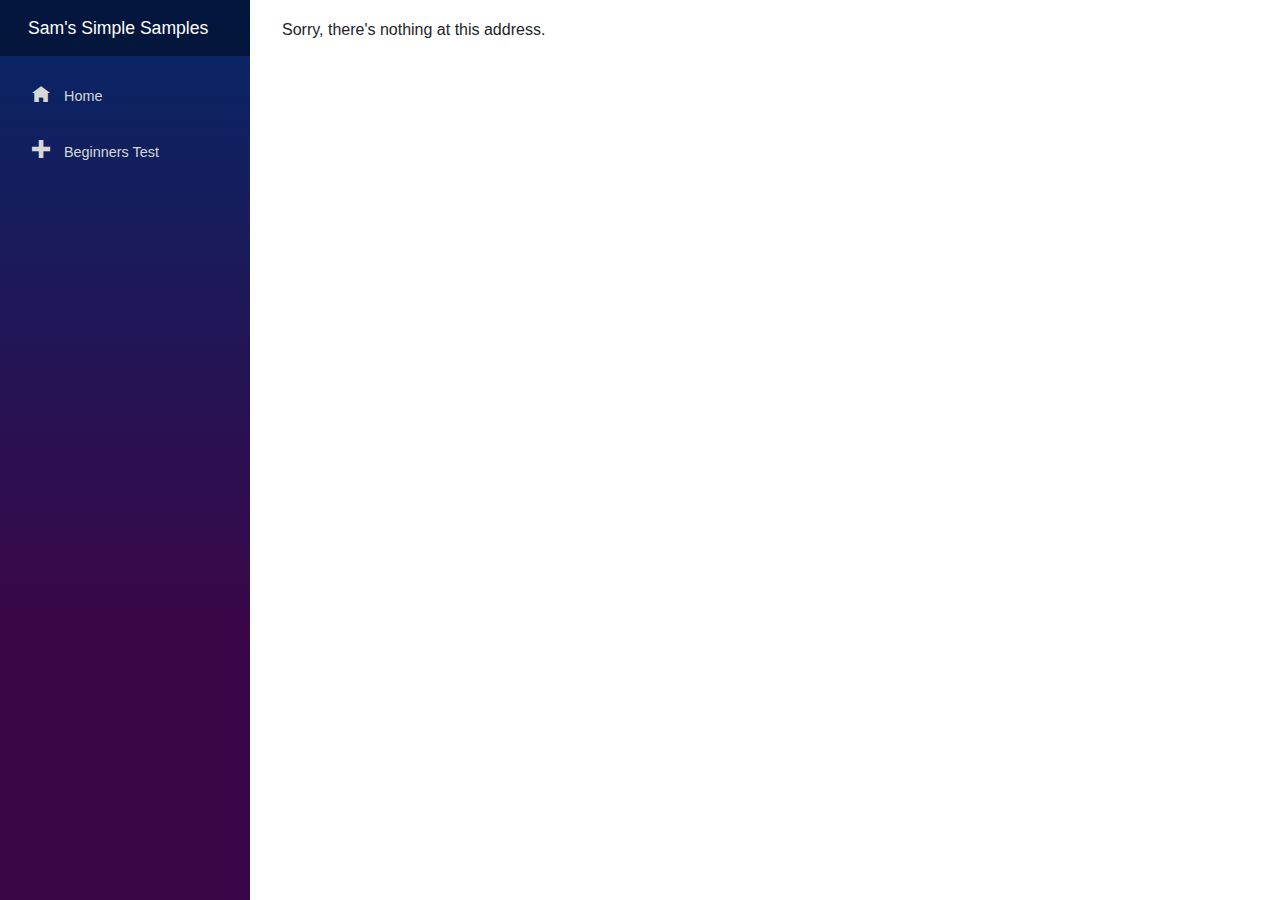
<file: index.html>
<!DOCTYPE html>
<html lang="en">

<head>
    <meta charset="utf-8" />
    <meta name="viewport" content="width=device-width, initial-scale=1.0, maximum-scale=1.0, user-scalable=no" />
    <title>simplesamples.github.io</title>
    <base href="/simplesamples.github.io" />
    <link href="css/bootstrap/bootstrap.min.css" rel="stylesheet" />
    <link href="css/app.css" rel="stylesheet" />
    <link href="simplesamples.github.io.styles.css" rel="stylesheet" />
</head>

<body>
    <div id="app">Loading...</div>

    <div id="blazor-error-ui">
        An unhandled error has occurred.
        <a href="" class="reload">Reload</a>
        <a class="dismiss">🗙</a>
    </div>
    <script src="_framework/blazor.webassembly.js"></script>
</body>

</html>
</file>
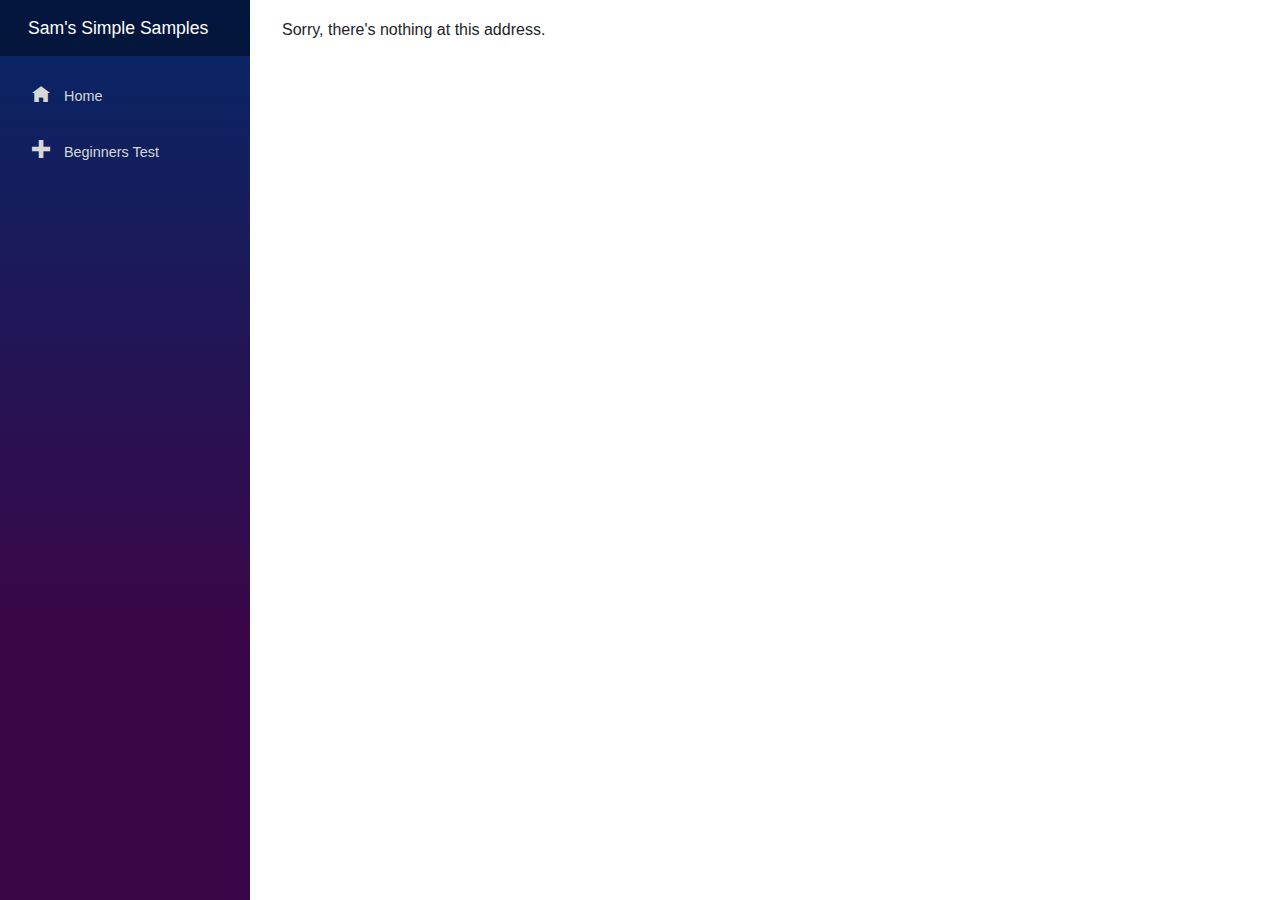
<file: wwwroot/index.html>
<!DOCTYPE html>
<html lang="en">

<head>
    <meta charset="utf-8" />
    <meta name="viewport" content="width=device-width, initial-scale=1.0, maximum-scale=1.0, user-scalable=no" />
    <title>simplesamples.github.io</title>
    <base href="/" />
    <link href="css/bootstrap/bootstrap.min.css" rel="stylesheet" />
    <link href="css/app.css" rel="stylesheet" />
    <link href="simplesamples.github.io.styles.css" rel="stylesheet" />
</head>

<body>
    <div id="app">Loading...</div>

    <div id="blazor-error-ui">
        An unhandled error has occurred.
        <a href="" class="reload">Reload</a>
        <a class="dismiss">🗙</a>
    </div>
    <script src="_framework/blazor.webassembly.js"></script>
</body>

</html>
</file>
<file: simplesamples.github.io.styles.css>
/* /Shared/MainLayout.razor.rz.scp.css */
.page[b-feyfr8xfml] {
    position: relative;
    display: flex;
    flex-direction: column;
}

main[b-feyfr8xfml] {
    flex: 1;
}

.sidebar[b-feyfr8xfml] {
    background-image: linear-gradient(180deg, rgb(5, 39, 103) 0%, #3a0647 70%);
}

.top-row[b-feyfr8xfml] {
    background-color: #f7f7f7;
    border-bottom: 1px solid #d6d5d5;
    justify-content: flex-end;
    height: 3.5rem;
    display: flex;
    align-items: center;
}

    .top-row[b-feyfr8xfml]  a, .top-row[b-feyfr8xfml]  .btn-link {
        white-space: nowrap;
        margin-left: 1.5rem;
        text-decoration: none;
    }

    .top-row[b-feyfr8xfml]  a:hover, .top-row[b-feyfr8xfml]  .btn-link:hover {
        text-decoration: underline;
    }

    .top-row[b-feyfr8xfml]  a:first-child {
        overflow: hidden;
        text-overflow: ellipsis;
    }

@media (max-width: 640.98px) {
    .top-row:not(.auth)[b-feyfr8xfml] {
        display: none;
    }

    .top-row.auth[b-feyfr8xfml] {
        justify-content: space-between;
    }

    .top-row[b-feyfr8xfml]  a, .top-row[b-feyfr8xfml]  .btn-link {
        margin-left: 0;
    }
}

@media (min-width: 641px) {
    .page[b-feyfr8xfml] {
        flex-direction: row;
    }

    .sidebar[b-feyfr8xfml] {
        width: 250px;
        height: 100vh;
        position: sticky;
        top: 0;
    }

    .top-row[b-feyfr8xfml] {
        position: sticky;
        top: 0;
        z-index: 1;
    }

    .top-row.auth[b-feyfr8xfml]  a:first-child {
        flex: 1;
        text-align: right;
        width: 0;
    }

    .top-row[b-feyfr8xfml], article[b-feyfr8xfml] {
        padding-left: 2rem !important;
        padding-right: 1.5rem !important;
    }
}
/* /Shared/NavMenu.razor.rz.scp.css */
.navbar-toggler[b-5v486a6wlp] {
    background-color: rgba(255, 255, 255, 0.1);
}

.top-row[b-5v486a6wlp] {
    height: 3.5rem;
    background-color: rgba(0,0,0,0.4);
}

.navbar-brand[b-5v486a6wlp] {
    font-size: 1.1rem;
}

.oi[b-5v486a6wlp] {
    width: 2rem;
    font-size: 1.1rem;
    vertical-align: text-top;
    top: -2px;
}

.nav-item[b-5v486a6wlp] {
    font-size: 0.9rem;
    padding-bottom: 0.5rem;
}

    .nav-item:first-of-type[b-5v486a6wlp] {
        padding-top: 1rem;
    }

    .nav-item:last-of-type[b-5v486a6wlp] {
        padding-bottom: 1rem;
    }

    .nav-item[b-5v486a6wlp]  a {
        color: #d7d7d7;
        border-radius: 4px;
        height: 3rem;
        display: flex;
        align-items: center;
        line-height: 3rem;
    }

.nav-item[b-5v486a6wlp]  a.active {
    background-color: rgba(255,255,255,0.25);
    color: white;
}

.nav-item[b-5v486a6wlp]  a:hover {
    background-color: rgba(255,255,255,0.1);
    color: white;
}

@media (min-width: 641px) {
    .navbar-toggler[b-5v486a6wlp] {
        display: none;
    }

    .collapse[b-5v486a6wlp] {
        /* Never collapse the sidebar for wide screens */
        display: block;
    }
}
</file>
<file: css/app.css>
﻿@import url('open-iconic/font/css/open-iconic-bootstrap.min.css');

html, body {
    font-family: 'Helvetica Neue', Helvetica, Arial, sans-serif;
}

h1:focus {
    outline: none;
}

a, .btn-link {
    color: #0071c1;
}

.btn-primary {
    color: #fff;
    background-color: #1b6ec2;
    border-color: #1861ac;
}

.content {
    padding-top: 1.1rem;
}

.valid.modified:not([type=checkbox]) {
    outline: 1px solid #26b050;
}

.invalid {
    outline: 1px solid red;
}

.validation-message {
    color: red;
}

#blazor-error-ui {
    background: lightyellow;
    bottom: 0;
    box-shadow: 0 -1px 2px rgba(0, 0, 0, 0.2);
    display: none;
    left: 0;
    padding: 0.6rem 1.25rem 0.7rem 1.25rem;
    position: fixed;
    width: 100%;
    z-index: 1000;
}

    #blazor-error-ui .dismiss {
        cursor: pointer;
        position: absolute;
        right: 0.75rem;
        top: 0.5rem;
    }

.blazor-error-boundary {
    background: url([data-uri]) no-repeat 1rem/1.8rem, #b32121;
    padding: 1rem 1rem 1rem 3.7rem;
    color: white;
}

    .blazor-error-boundary::after {
        content: "An error has occurred."
    }
</file>
<file: wwwroot/css/app.css>
﻿@import url('open-iconic/font/css/open-iconic-bootstrap.min.css');

html, body {
    font-family: 'Helvetica Neue', Helvetica, Arial, sans-serif;
}

h1:focus {
    outline: none;
}

a, .btn-link {
    color: #0071c1;
}

.btn-primary {
    color: #fff;
    background-color: #1b6ec2;
    border-color: #1861ac;
}

.content {
    padding-top: 1.1rem;
}

.valid.modified:not([type=checkbox]) {
    outline: 1px solid #26b050;
}

.invalid {
    outline: 1px solid red;
}

.validation-message {
    color: red;
}

#blazor-error-ui {
    background: lightyellow;
    bottom: 0;
    box-shadow: 0 -1px 2px rgba(0, 0, 0, 0.2);
    display: none;
    left: 0;
    padding: 0.6rem 1.25rem 0.7rem 1.25rem;
    position: fixed;
    width: 100%;
    z-index: 1000;
}

    #blazor-error-ui .dismiss {
        cursor: pointer;
        position: absolute;
        right: 0.75rem;
        top: 0.5rem;
    }

.blazor-error-boundary {
    background: url([data-uri]) no-repeat 1rem/1.8rem, #b32121;
    padding: 1rem 1rem 1rem 3.7rem;
    color: white;
}

    .blazor-error-boundary::after {
        content: "An error has occurred."
    }
</file>
